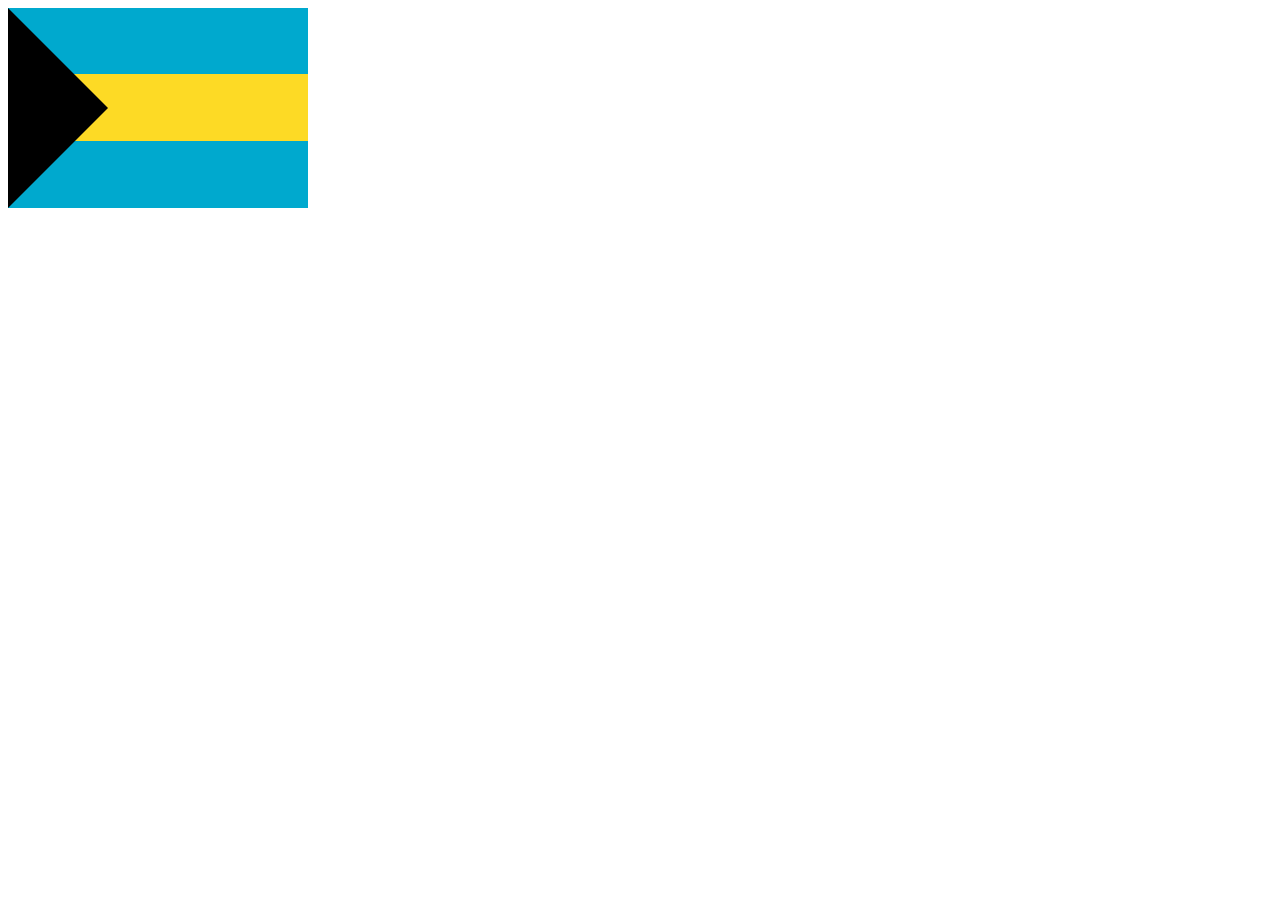
<file: Assignment 1/Task 1/index.html>
<!DOCTYPE html>
<html lang="en">
<head>
    <meta charset="UTF-8">
    <meta name="viewport" content="width=device-width, initial-scale=1.0">
    <title>Flag</title>
</head>
<body>
    <link rel="stylesheet" href="style.css">
    <div id="bahamas-flag"></div>
        <div class="flag">
        <div class="bluestrip"></div>
        <div class="yellowstrip"></div>
        <div class="laststrip"></div>
    </div>
</body>
</html>
</file>
<file: Assignment 1/Task 1/style.css>
#bahamas-flag{
            width: 0;
            height: 0px;
            border-top: 100px solid transparent;
            border-left: 100px solid black; 
            border-bottom: 100px solid transparent; 
            position: absolute;
            
          }

.flag{
    height: 200px;
    width: 300px; 
}

.bluestrip{
    width: 300px;
    height: 66px;
    background-color: #00A9CE;

}

.yellowstrip{
    width: 300px;
    height: 67px;
    background-color: #FDDA25; 
}

.laststrip{
    width: 300px;
    height: 67px;
    background-color: #00A9CE;  
}
</file>
